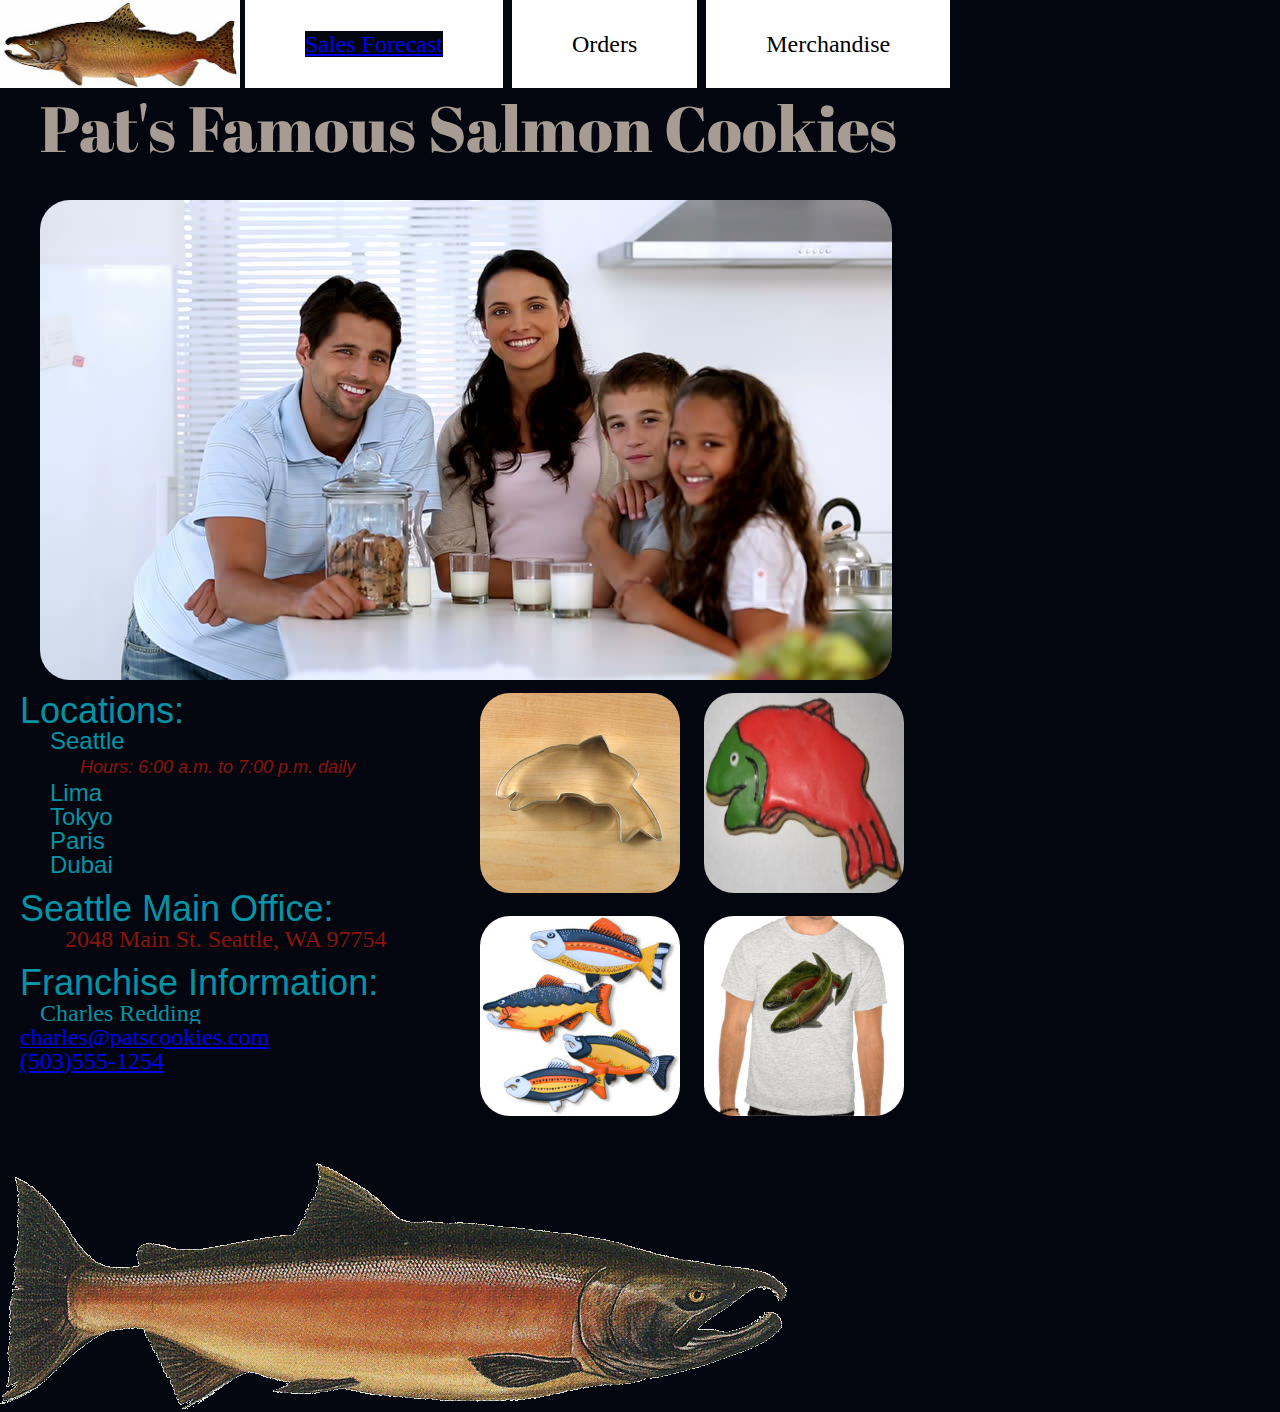
<file: index.html>
<!DOCTYPE html>
<html lang="en">
<head>
  <meta charset="UTF-8">
  <meta name="viewport" content="width=device-width, initial-scale=1.0">
  <meta http-equiv="X-UA-Compatible" content="ie=edge">
  <title>Salmon Cookies</title>
  <link rel="stylesheet" href="./css/reset.css">
  <link rel="stylesheet" href="./css/style.css">
  <link href="https://fonts.googleapis.com/css?family=Abril+Fatface|Permanent+Marker&display=swap" rel="stylesheet">
</head>
<body id="body">
  <nav>
    <div id#=logo-size>
      <img id="logo" src="img/chinook.jpg" alt="logo picture of chinook">
    </div>
    <ul>
      <li><a href="./sales.html">Sales Forecast</a></li>
      <li>Orders</li>
      <li>Merchandise</li>
    </ul>
  </nav>
  
  <header>Salmon Cookies</header>
  <main>
    <div>
        <div>
          <h1 id="herotxt">Pat's Famous Salmon Cookies</h1>
        </div>
      <img id="hero" src="img/family.jpg" alt="family in kitchen">
    </div>
    
    <section id="card">
      <img class="card" src="img/cutter.jpeg" alt="Cookie cutter in fish shape">
      <img class="card" src="./img/frosted-cookie.jpg">
      <img class="card" src="./img/fish.jpg" alt="Wood cut and painted to look like fish">
      <img class="card" src="./img/shirt.jpg" alt="Tshirt picture of two fish on front">
    </section>
    <section id="storeinfo">
      <h3>Locations:</h3>
      <p class="locations">Seattle</p>
      <p id="hours">Hours: 6:00 a.m. to 7:00 p.m. daily</p>
      <p class="locations">Lima</p>
      <p class="locations">Tokyo</p>
      <p class="locations">Paris</p>
      <p class="locations">Dubai</p>
      </br>
      <h4>Seattle Main Office:</h4>
      <p id="address">2048 Main St. Seattle, WA 97754</p>
      </br>
      <h4>Franchise Information:</h4>
      <p>Charles Redding</p>   
      <!-- https://developer.mozilla.org/en-US/docs/Web/HTML/Element/address -->
      <a href="mailto:charles@patscookies.com">charles@patscookies.com</a><br>
      <a href="tel:+15035551254">(503)555-1254</a>
    </section>
    <section>
      <img src="img/salmon.png" alt="Salmon"/>
    </section>
  </main>
</body>
</html>
</file>
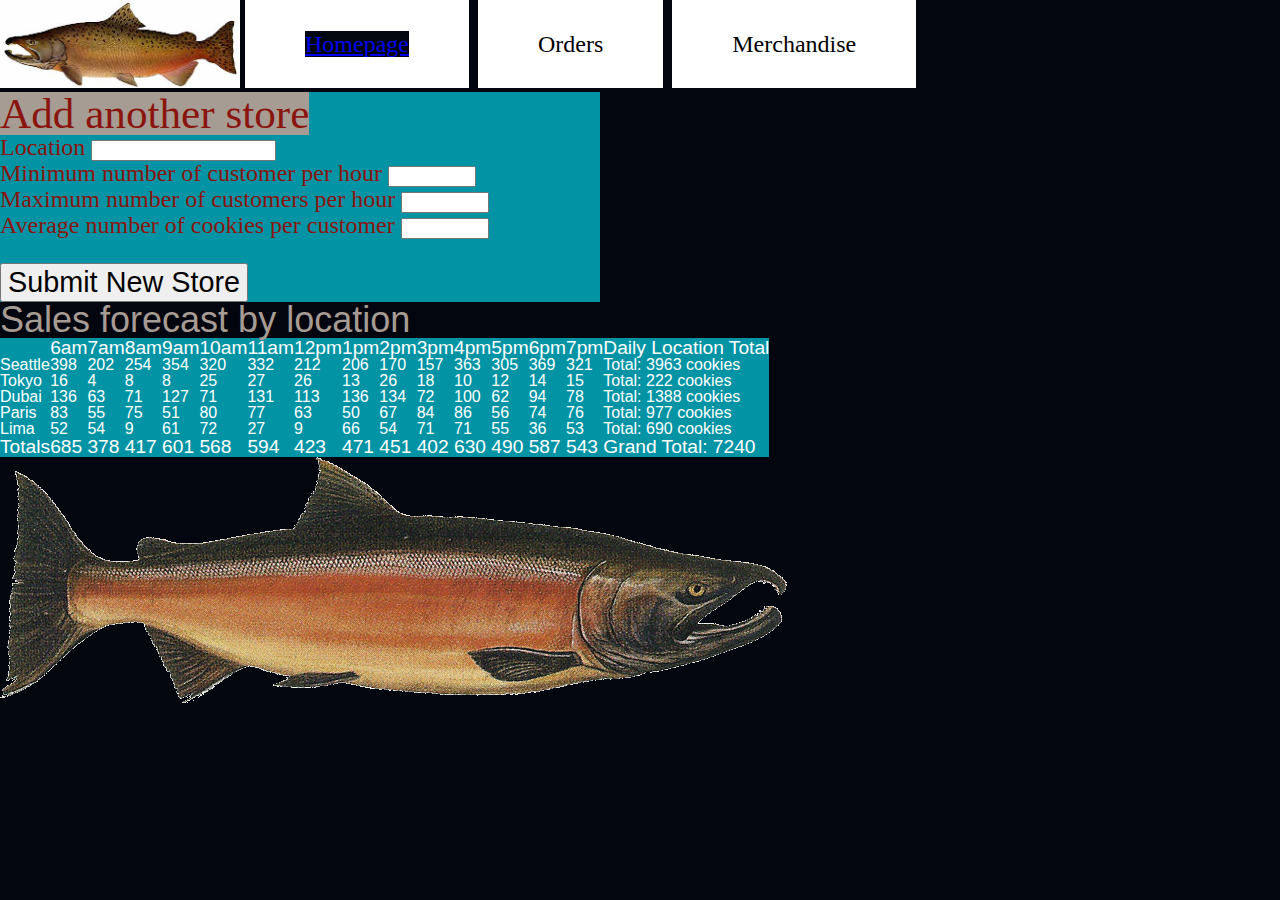
<file: sales.html>
<!DOCTYPE html>
<html lang="en">
<head>
  <meta charset="UTF-8">
  <meta name="viewport" content="width=device-width, initial-scale=1.0">
  <meta http-equiv="X-UA-Compatible" content="ie=edge">
  <title>Sales Forecast</title>
  <link rel="stylesheet" href="./css/reset.css">
  <link rel="stylesheet" href="./css/style.css">
</head>
<body id="body">
  <nav>
      <div>
        <img id="logo" src="img/chinook.jpg" alt="logo picture of chinook">
      </div>
      <ul>
        <li><a href = "../index.html">Homepage</a></li>
        <li>Orders</li>
        <li>Merchandise</li>
      </ul>
    </nav>
  <br />
  <br />
     <form id='newstore'>
      <fieldset>
        <legend>Add another store</legend>
        <label>Location</label>
        <input name="location", type=text required=true>
        <br />
        <label>Minimum number of customer per hour</label>
        <input name="minCustHr" type="number" min="1" max="9999" step="0.1", required=true/>
        <br />
        <label>Maximum number of customers per hour</label>
        <input name="maxCustHr" type="number" min="1" max="9999" step="0.1" required=true/>
        <br />
        <label>Average number of cookies per customer</label>
        <input name="avgCookCust" type="number" min="0.1" max="9999" step="0.1" required=true/>
        <br />
        <br />

      </fieldset>
      <button>Submit New Store </button>
      
      <br />
     
    </form>
    <h1>Sales forecast by location</h1>

    <script src="./js/app.js"></script>
    <section>
        <img src="img/salmon.png" alt="Salmon"/>
      </section>
</body>
</html>
</file>
<file: css/style.css>
div, main, header, body{
  background-color: #04060F;
}

nav {
  display: flex;
  background-color:#04060F;
  position: fixed;
}

nav ul li{
  background-color: white;
  display: inline-block;
  margin-left: 5px;
  padding: 32px 60px;
  font-size:  24px;
  }

  h1 {
    color: #A79C93;
    font-family: Arial, Helvetica, sans-serif;
    font-size:  36px;
    margin-left: 0px;
  }

  h3, h4 {
    color: #0294A5;
    font-family: Arial, Helvetica, sans-serif;
    font-size:  36px;
    margin-left: 0px;
  }

  #daily {
    background-color: #0294A5;
    color: white;
  }

  #logo {
    display: inline-block;
    width: 240px;
    height: 88px;
  }

  #logo-size {
    display: inline-block;
    width: 240px;
    height: 80px;
  }

  #hero {
    margin: 40px 0px 0px 40px;
    border-radius: 30px;
  }

  #herotxt {
    margin: 80px 0px 0px 40px;
    font-family: 'Abril Fatface', cursive;
    font-size: 4em;
  }

  .card {
    width: 200px;
    height: 200px;
    margin: 10px;
    border-radius: 30px;
  }

  #card {
    display: inline-block;
    width: 480px;
    height: 480px;
  }

  #storeinfo {
    width: 440px;
    height: 440px;
    float: left;
    margin: 10px 10px 10px 20px;
    font-family: Arial, Helvetica, sans-serif;
    font-size:  14px;
  }

 .locations {
    font-family: Arial, Helvetica, sans-serif;
    font-size:  24px;
    margin-left: 30px;
  }

  p {
    color: #0294A5;
    font-family: 'Times New Roman', Times, serif;
    font-size:  24px;
    margin-left: 20px;
  }
  
  a {
    
    text-align: center;
    background-color: #04060F;
    font-family: 'Times New Roman', Times, serif;
    font-size:  24px;
    /* margin-left: 45px; */
  }

  a:visited {
    background-color: white;
  }

  a:hover {
    background-color: #A79C93;
  }

  #hours {
        color: #8A140E;
    font-family: Verdana, Geneva, Tahoma, sans-serif;
    font-style: italic;
    font-size: 18px;
    margin: 5px 5px 5px 60px;
  }

  #address {
    color: #8A140E;
    margin-left: 45px;
  }

  #newstore {
    margin-top: 60px;
    font-size: 1.5em;
    width: 600px;
    background-color:#0294A5 ;
    color: #8A140E;
  }

  #daily {
    font-family: Arial, Helvetica, sans-serif;
    font-size: 1em;
  }

  thead, tfoot{
    font-size: 1.2em;
  }
  
  legend {
    font-size: 1.8em;
    background-color: #A79C93;
  }

  button {
    font-size: 1.2em;
  }
</file>
